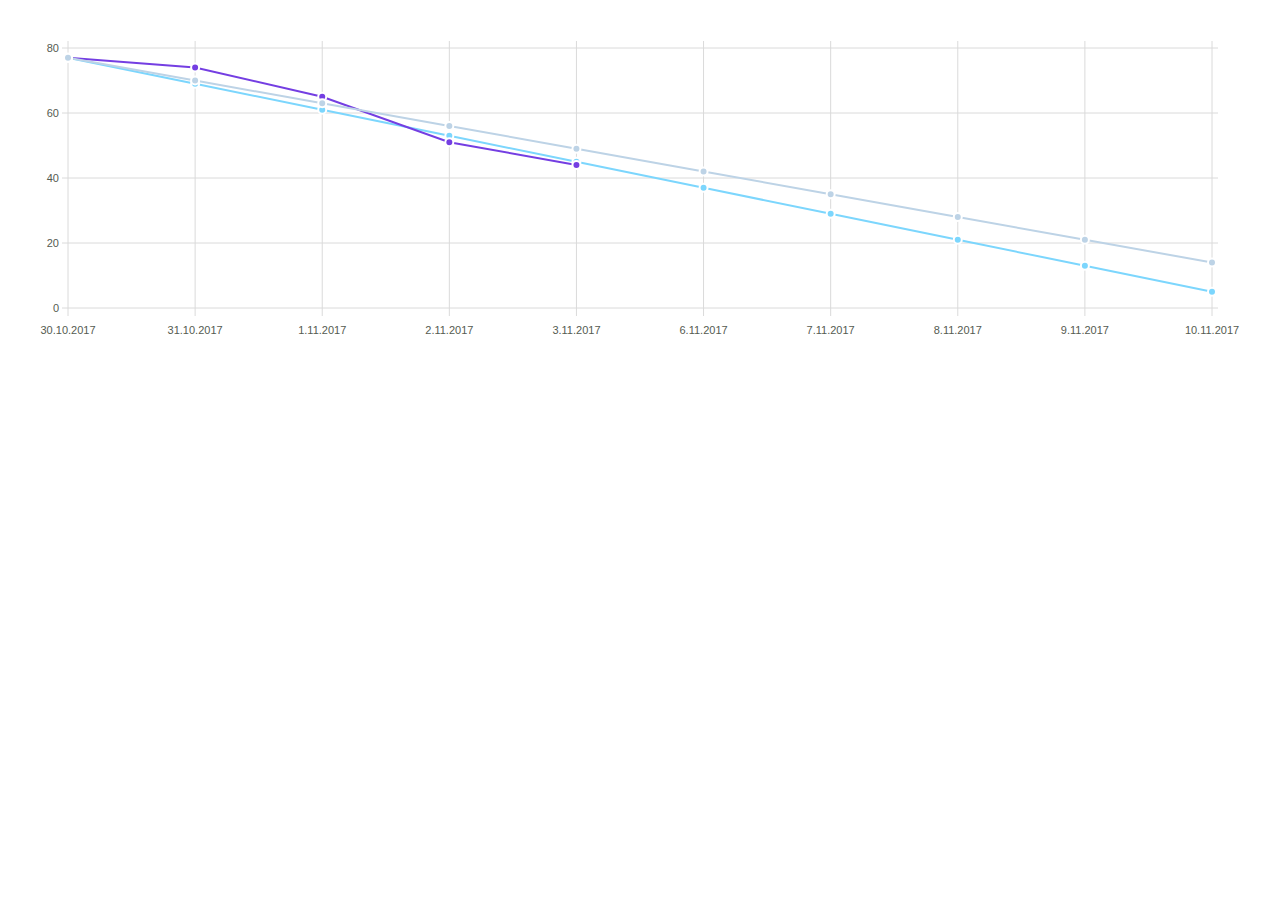
<file: chart.html>
<!DOCTYPE html>
<html lang="en">
  <head>
    <meta charset="utf-8">
    <meta http-equiv="X-UA-Compatible" content="IE=edge">
    <meta name="viewport" content="width=device-width, initial-scale=1">
    <meta name="description" content="Dashboard">
    <meta name="author" content="Dmitri Kunin">
    <title>Dashboard</title>

    <script type="text/javascript" src="./scripts/vendor/frappe-charts.min.js"></script>
  </head>
  <body>
    <div id="chart"></div>

    
    <script type="text/javascript" src="./scripts/chart-init.js"></script>
  </body>
</html>
</file>
